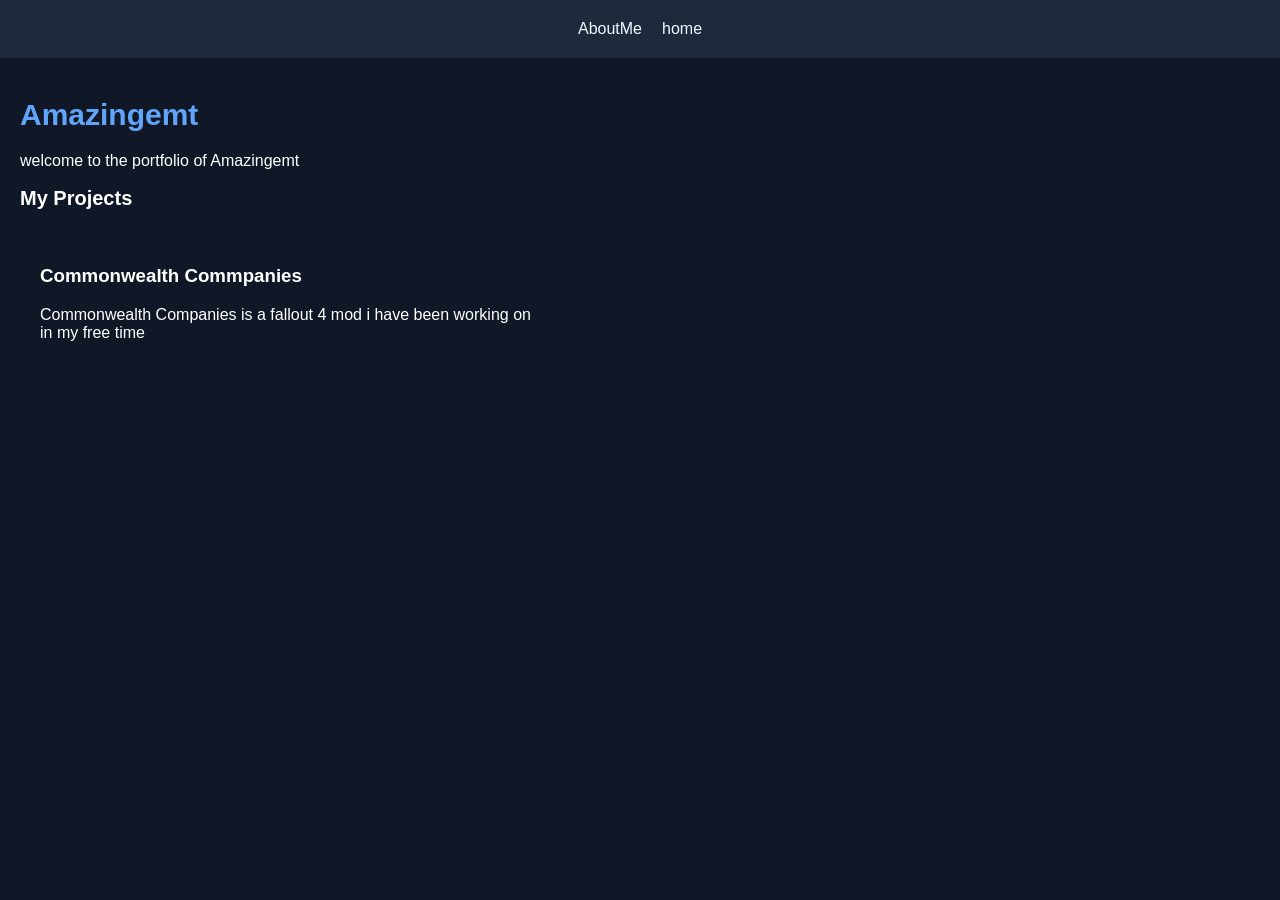
<file: index.html>
<!DOCTYPE html>
<html>
    <head>
        <title>Amazingemt</title>
        <link rel="stylesheet" href="style.css">
    </head>

    <body>
        <nav><a href="about.html">AboutMe</a> <a href="index.html">home</a></nav><main>
        <h1>Amazingemt</h1>
        <p>welcome to the portfolio of Amazingemt</p>
        <h2>My Projects</h2>
        <div class="project-card">
        <h3 class="project-title">Commonwealth Commpanies</h3>
        <p>Commonwealth Companies is a fallout 4 mod i have been working on in my free time </p></div>
        
        
    </main></body>
</html>
</file>
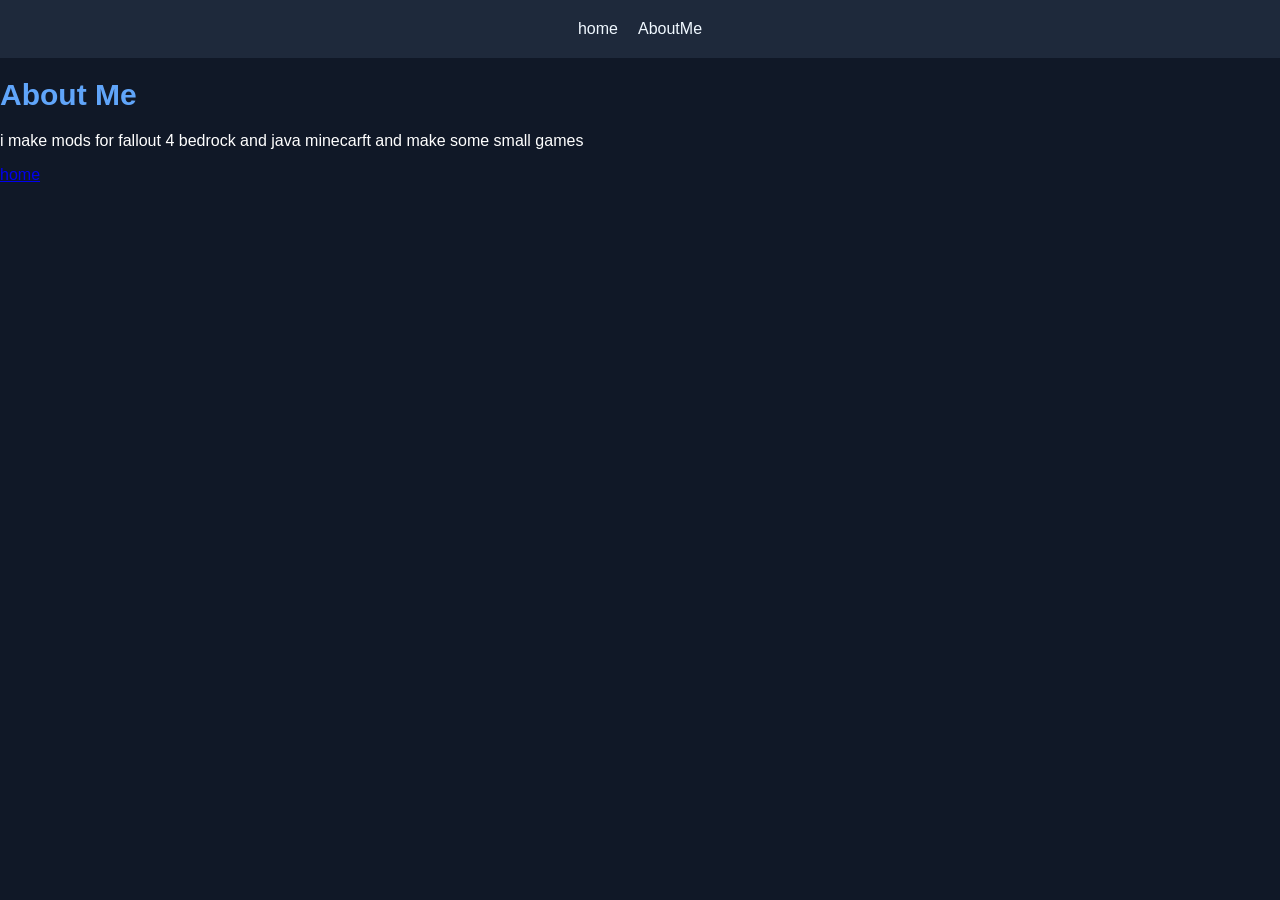
<file: about.html>
<!DOCTYPE html>
<html>
    <head>
        <title>About Me</title>
        <link rel="stylesheet" href="style.css">
    </head>
    <body>
        <nav> <a href="index.html">home</a> <a href="about.html">AboutMe</a> </nav>
        <h1>About Me</h1>
       <p>i make mods for fallout 4 bedrock and java
         minecarft and make some small games</p>
         <a href="index.html">home</a>
    </body>
</html>
</file>
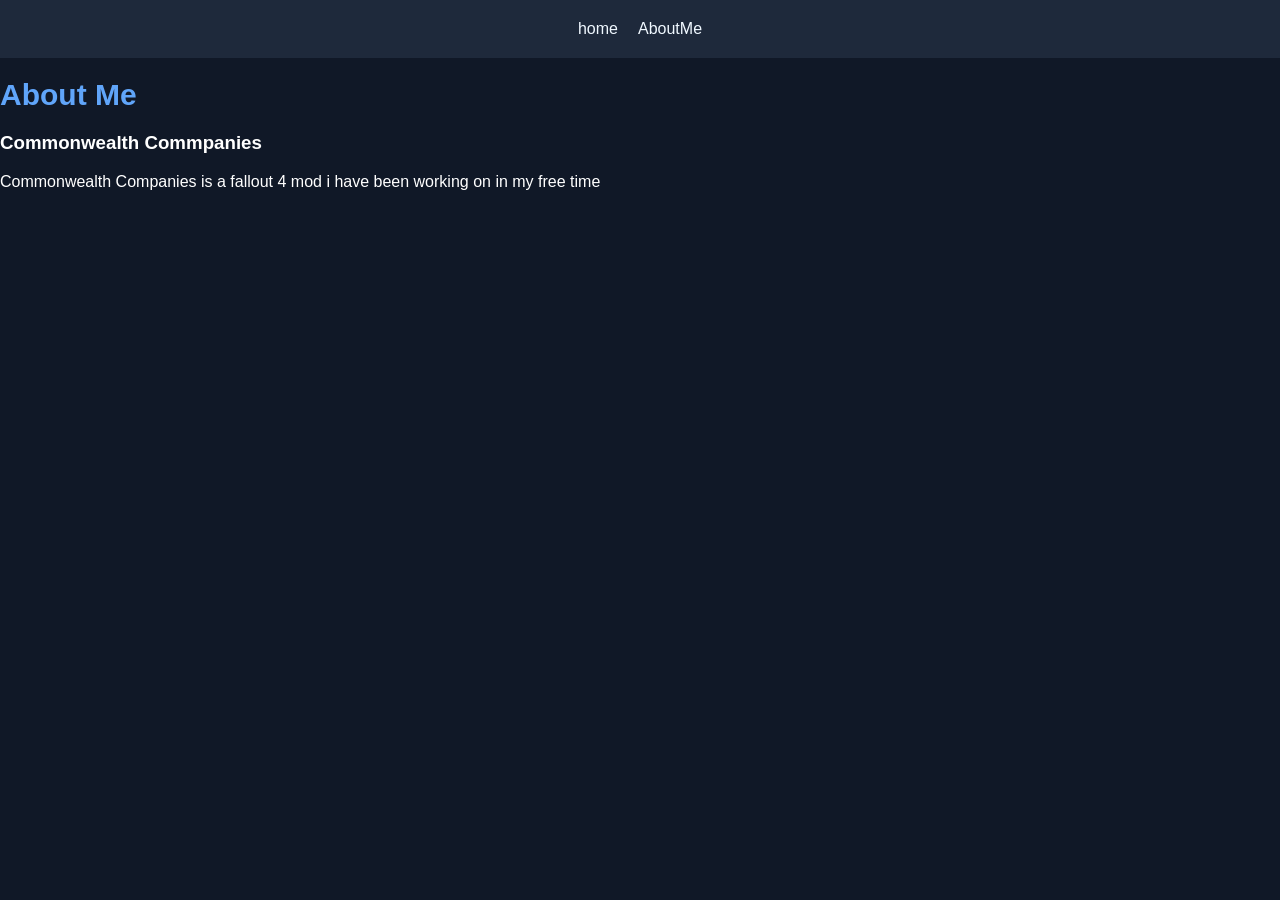
<file: CommonwealthCompanies.html>
<!DOCTYPE html>
<html>
    <head>
        <title>About Me</title>
        <link rel="stylesheet" href="style.css">
    </head>
    <body>
        <nav> <a href="index.html">home</a> <a href="about.html">AboutMe</a> </nav>
        <h1>About Me</h1>
        <h3 class="project-title">Commonwealth Commpanies</h3>
        <p>Commonwealth Companies is a fallout 4 mod i have been working on in my free time </p></div>
        

    </body>
</html>
</file>
<file: style.css>
H1 {
color: #60A5FA;
font-size: 30px;
    }
    H2 {
color: #FFFFFF;
font-size: 20px;
    }
    BODY { background: #101827;
 color:white;
 font-family: Arial, Helvetica, sans-serif;
 margin: 0px;
    }
.project-title{
 color :#FFFFFF;
 }
nav  {background-color: #1E293B;
padding:20px;
display: flex;
gap: 20px ;
justify-content: center;
        }
        nav a{
            text-decoration: none;
            color: aliceblue;
        }
        main{
            padding: 20px;
        }
.project-card{
    padding: 20px;
    max-width: 500px;
    border-radius: 12px;
}
</file>
